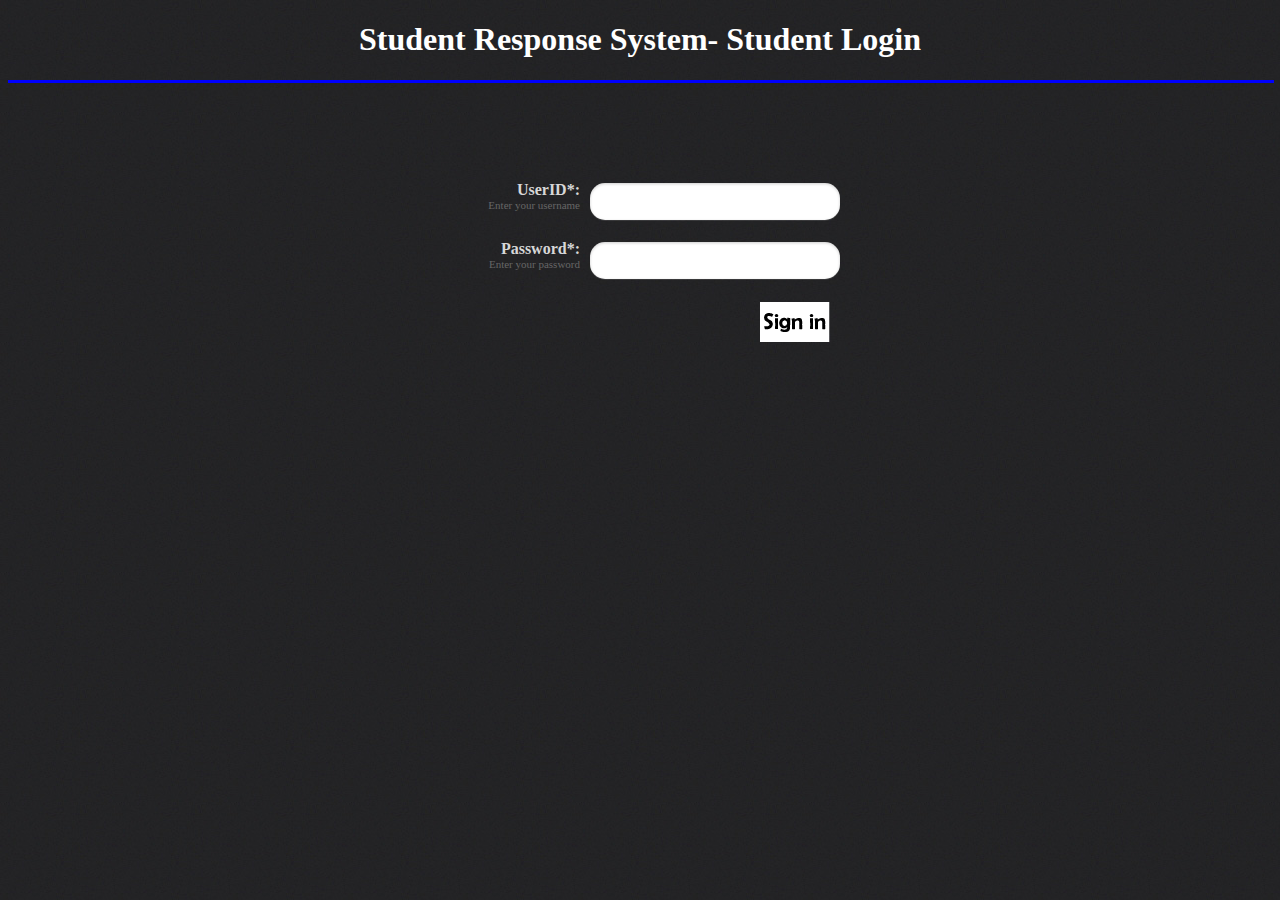
<file: app/login.html>
<!DOCTYPE html PUBLIC "-//W3C//DTD XHTML 1.0 Transitional//EN" "http://www.w3.org/TR/xhtml1/DTD/xhtml1-transitional.dtd">
<html xmlns="http://www.w3.org/1999/xhtml">
<head>
<meta http-equiv="Content-Type" content="text/html; charset=utf-8" />
<title>Student Response System</title>
	<link rel="stylesheet" href="styles.css" media="screen" />

 <script src="validator.js" type="text/javascript"></script>
</head>

<body>
<h1 align="center">Student Response System- Student Login</h1>

<HR size="3" width="100%" color="blue">

<p>&nbsp;</p>
<p>&nbsp; </p>
        <div id="registrationStyle" class="forms">
		<form name="signIn" id="signIn" action="login.php" method="POST">
		
			<label for='userID' id='field'>UserID*: <span class="small"> Enter your username</span></label>
            <div id='signIn_userID_errorloc' class="error_strings"></div>
			<input type='text' name='userID' id='userID' size="8"/> <!Atleast 6 characters, atmost 8>
			<label for='password' id='field'>Password*: <span class="small"> Enter your password</span></label>
            <div id='signIn_password_errorloc' class="error_strings"></div>
			<input type='password' name='password' size="8" id='password'/> <!Atleast 6 characters, atmost 8>
			
            </div>
            <input type="image" id="signInButton" src="images/signInButton.png" name="submit" onmouseover="this.src='images/signInButton_glow.png'" onmouseout="this.src='images/signInButton.png'"/>
        </form>
        
         <script  type="text/javascript">
 		var frmvalidator = new Validator("signIn");
		
		frmvalidator.EnableOnPageErrorDisplay();
    		frmvalidator.EnableMsgsTogether();
		
		
		frmvalidator.addValidation("userID","req","Please enter your email");
		frmvalidator.addValidation("password","req","Please enter a password");
		frmvalidator.addValidation("userID","maxlen=8","userID can be utmost 8 characters");
		frmvalidator.addValidation("userID","minlen=5","userID must be atleast 5 characters");
		frmvalidator.addValidation("password","maxlen=8","password can be utmost 8 characters");
		frmvalidator.addValidation("password","minlen=6","password must be atleast 6 characters");
		frmvalidator.addValidation("password","alphanum");
		</script>


</body>
</html>
</file>
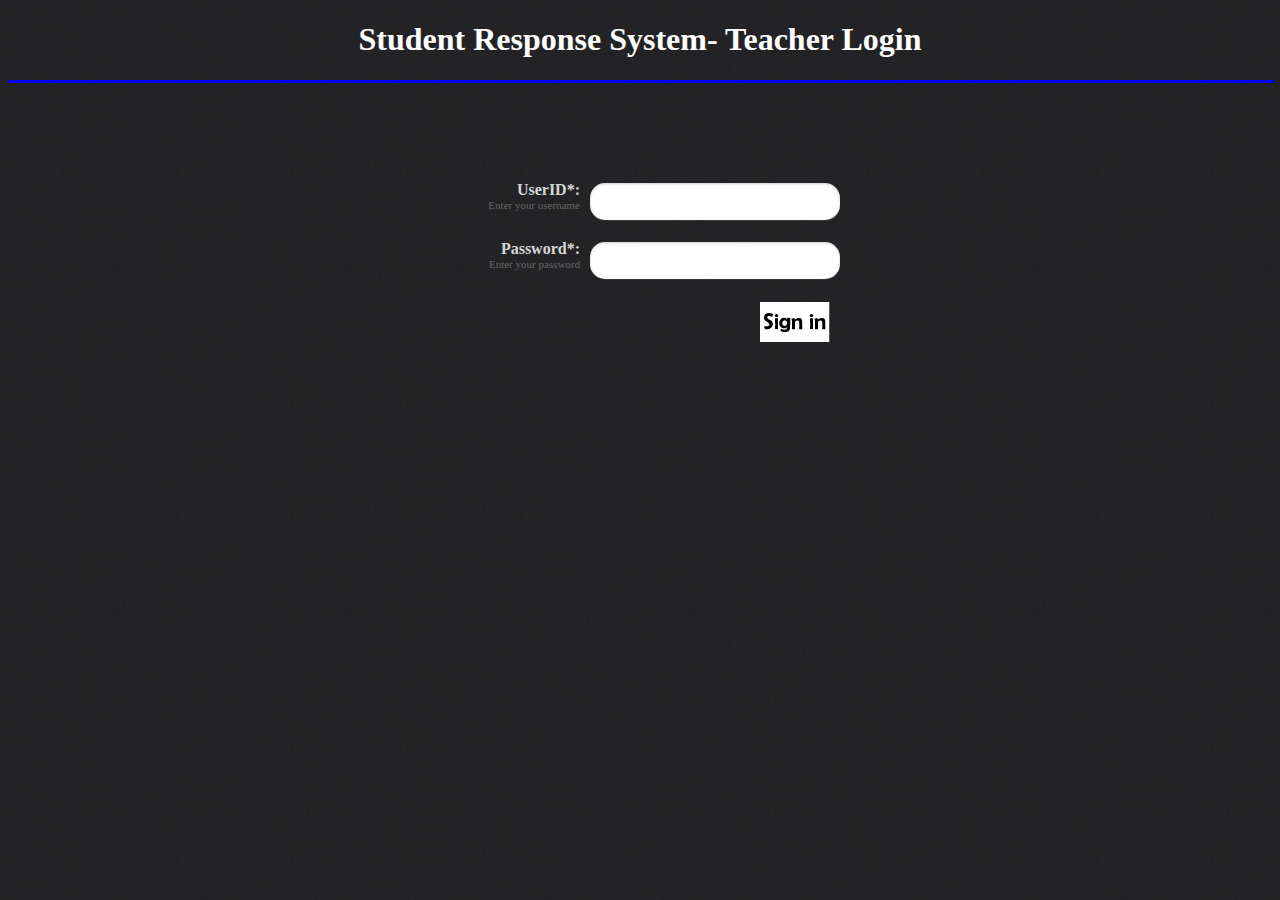
<file: app/teacher/login.html>
<!DOCTYPE html PUBLIC "-//W3C//DTD XHTML 1.0 Transitional//EN" "http://www.w3.org/TR/xhtml1/DTD/xhtml1-transitional.dtd">
<html xmlns="http://www.w3.org/1999/xhtml">
<head>
<meta http-equiv="Content-Type" content="text/html; charset=utf-8" />
<title>Student Response System</title>
	<link rel="stylesheet" href="styles.css" media="screen" />

 <script src="validator.js" type="text/javascript"></script>
</head>

<body>
<h1 align="center">Student Response System- Teacher Login</h1>

<HR size="3" width="100%" color="blue">

<p>&nbsp;</p>
<p>&nbsp; </p>
        <div id="registrationStyle" class="forms">
		<form name="signIn" id="signIn" action="login.php" method="POST">
		
			<label for='userID' id='field'>UserID*: <span class="small"> Enter your username</span></label>
            <div id='signIn_userID_errorloc' class="error_strings"></div>
			<input type='text' name='userID' id='userID' size="8"/> <!Atleast 6 characters, atmost 8>
			<label for='password' id='field'>Password*: <span class="small"> Enter your password</span></label>
            <div id='signIn_password_errorloc' class="error_strings"></div>
			<input type='password' name='password' size="8" id='password'/> <!Atleast 6 characters, atmost 8>
			
            </div>
            <input type="image" id="signInButton" src="images/signInButton.png" name="submit" onmouseover="this.src='images/signInButton_glow.png'" onmouseout="this.src='images/signInButton.png'"/>
        </form>
        
         <script  type="text/javascript">
 		var frmvalidator = new Validator("signIn");
		
		frmvalidator.EnableOnPageErrorDisplay();
    		frmvalidator.EnableMsgsTogether();
		
		
		frmvalidator.addValidation("userID","req","Please enter your email");
		frmvalidator.addValidation("password","req","Please enter a password");
		frmvalidator.addValidation("userID","maxlen=8","userID can be utmost 8 characters");
		frmvalidator.addValidation("userID","minlen=5","userID must be atleast 5 characters");
		frmvalidator.addValidation("password","maxlen=8","password can be utmost 8 characters");
		frmvalidator.addValidation("password","minlen=6","password must be atleast 6 characters");
		frmvalidator.addValidation("password","alphanum");
		</script>


</body>
</html>
</file>
<file: app/styles.css>
@charset "utf-8";
/* CSS Document */


html{
	background:url('images/backgroundColor.jpg');
	/*background-color:#000;*/
	min-height:100%;
	position:relative;
}


BODY { 
	color:#ffffff;
}
A:link {color: white}
A:visited {color: white}
A:active {color: white}
A:hover {color: blue}
#registration input[type="text"] {
    border: 0 none;
    font: 20px arial;
    color: #d7d7d7;
    width:200px;
	height: 25px;
    padding: 6px 15px 6px 35px;
    -webkit-border-radius: 15px;
    -moz-border-radius: 15px;
    border-radius: 15px;

    -webkit-box-shadow: 0 1px 0 rgba(255, 255, 255, 0.1), 0 1px 3px rgba(0, 0, 0, 0.2) inset;
    -moz-box-shadow: 0 1px 0 rgba(255, 255, 255, 0.1), 0 1px 3px rgba(0, 0, 0, 0.2) inset;
    box-shadow: 0 1px 0 rgba(255, 255, 255, 0.1), 0 1px 3px rgba(0, 0, 0, 0.2) inset;
    }

#registration input[type="text"]:focus {
	outline:none;
    font: 20px arial;
    color: #000000;
    width: 200px;
	box-shadow: 0 0 10px #0099FF;
    }
	
#registration input[type="password"] {
    border: 0 none;
    font: 20px arial;
    color: #d7d7d7;
    width:200px;
	height: 25px;
    padding: 6px 15px 6px 35px;
    -webkit-border-radius: 15px;
    -moz-border-radius: 15px;
    border-radius: 15px;
    -webkit-box-shadow: 0 1px 0 rgba(255, 255, 255, 0.1), 0 1px 3px rgba(0, 0, 0, 0.2) inset;
    -moz-box-shadow: 0 1px 0 rgba(255, 255, 255, 0.1), 0 1px 3px rgba(0, 0, 0, 0.2) inset;
    box-shadow: 0 1px 0 rgba(255, 255, 255, 0.1), 0 1px 3px rgba(0, 0, 0, 0.2) inset;
    }

#registration input[type="password"]:focus {
	outline:none;
    font: 20px arial;
    color: #000000;
    width: 200px;
	box-shadow: 0 0 10px #0099FF;
    }


#signIn input[type="text"] {
    border: 0 none;
    font: 20px arial;
    color: #d7d7d7;
    width:200px;
	height: 25px;
    padding: 6px 15px 6px 35px;
    -webkit-border-radius: 15px;
    -moz-border-radius: 15px;
    border-radius: 15px;

    -webkit-box-shadow: 0 1px 0 rgba(255, 255, 255, 0.1), 0 1px 3px rgba(0, 0, 0, 0.2) inset;
    -moz-box-shadow: 0 1px 0 rgba(255, 255, 255, 0.1), 0 1px 3px rgba(0, 0, 0, 0.2) inset;
    box-shadow: 0 1px 0 rgba(255, 255, 255, 0.1), 0 1px 3px rgba(0, 0, 0, 0.2) inset;
    }

#signIn input[type="text"]:focus {
	outline:none;
    font: 20px arial;
    color: #000000;
    width: 200px;
	box-shadow: 0 0 10px #0099FF;
    }
	
#signIn input[type="password"] {
    border: 0 none;
    font: 20px arial;
    color: #d7d7d7;
    width:200px;
	height: 25px;
    padding: 6px 15px 6px 35px;
    -webkit-border-radius: 15px;
    -moz-border-radius: 15px;
    border-radius: 15px;
    -webkit-box-shadow: 0 1px 0 rgba(255, 255, 255, 0.1), 0 1px 3px rgba(0, 0, 0, 0.2) inset;
    -moz-box-shadow: 0 1px 0 rgba(255, 255, 255, 0.1), 0 1px 3px rgba(0, 0, 0, 0.2) inset;
    box-shadow: 0 1px 0 rgba(255, 255, 255, 0.1), 0 1px 3px rgba(0, 0, 0, 0.2) inset;
    }

#signIn input[type="password"]:focus {
	outline:none;
    font: 20px arial;
    color: #000000;
    width: 200px;
	box-shadow: 0 0 10px #0099FF;
    }
	
#field {
    color: #d7d7d7;
}

#submitRegButton{
	margin-top: 580px;
	margin-left: -80px;
		
}

#signInButton{
	margin-top: 100px;
	margin-left: -80px;
	
		
}

.forms{
margin:0 auto;
width:400px;
padding:14px;
}


#registrationStyle label{
display:block;
font-weight:bold;
text-align:right;
width:140px;
float:left;
}

#registrationStyle .small{
color:#666666;
display:block;
font-size:11px;
font-weight:normal;
text-align:right;
width:140px;
}

#registrationStyle input{
float:left;
font-size:12px;
padding:4px 2px;
border:solid 1px #aacfe4;
width:200px;
margin:2px 0 20px 10px;
}

#registrationStyle select{
float:left;
font-size:20px;
padding:4px 2px;
border:solid 1px #aacfe4;
width:250px;
margin:2px 0 20px 10px;
}



#selectStyle{
	float:left;
	border: 0 none;
    font: 20px arial;
    color: #000000;
    width:250px;
	height: 38px;
    padding: 6px 15px 6px 35px;
    -webkit-border-radius: 16px;
    -moz-border-radius: 16px;
    border-radius: 16px;
	
	
	-webkit-appearance: button;
	background-image: url('images/selectDropdown.png');
	background-repeat:no-repeat;
	background-position: center right;
	
	
    -webkit-box-shadow: 0 1px 0 rgba(255, 255, 255, 0.1), 0 1px 3px rgba(0, 0, 0, 0.2) inset;
    -moz-box-shadow: 0 1px 0 rgba(255, 255, 255, 0.1), 0 1px 3px rgba(0, 0, 0, 0.2) inset;
    box-shadow: 0 1px 0 rgba(255, 255, 255, 0.1), 0 1px 3px rgba(0, 0, 0, 0.2) inset;
}

#selectstyle:focus {
	float:left;
	outline:none;
    font: 20px arial;
    color: #000000;
    width: 250px;
	height:38px;
	box-shadow: 0 0 10px #0099FF;
    }
	
	
	
	




#wrap{
	width:400px;
	margin:0 auto;
	text-align:left;
	margin-top:8px;
	padding:5px;
	background:#fff;
    font-family:AvenirLTStd, Arial, Helvetica, sans-serif;
	font-size:13px;    
    line-height:16px;
}
#wrap .cont_details fieldset,.cont_order fieldset{
	margin:10px;
	padding:20px;
    -moz-border-radius: 10px;
    -webkit-border-radius: 10px;
    -khtml-border-radius: 10px;
    border-radius: 10px;
}
#wrap legend{
	font-size:16px;
	font-family:Georgia, "Times New Roman", Times, serif;
	color:#000;
	font-weight:bold;
	font-style:italic;
    padding-bottom:10px;
}
#wrap .cont_details input{
	margin-bottom:10px;
	color:#000;
}
#wrap .input1:hover,.input1:active{
	
}
#wrap label{
	display:block;
	font-size:12px;
	color:#000;
    font-weight:bold;
}
#wrap label.inlinelabel
{
    display:inline;
}
#wrap .cont_order input{
	margin-bottom:5px;
}
#wrap .cont_order p{
	padding-top:5px;
}

#wrap input[type="radio"]
{
margin-top:8px;
margin-bottom:8px;
}

#wrap input[type="text"]:hover,
#wrap input[type="text"]:active {
background-color: #FAF398;
}

#wrap input#submit
{
margin:10px;
padding-left:20px;
padding-right:20px;
padding-top:10px;
padding-bottom:10px;
}

#wrap div#totalPrice
{
    padding:10px;
    font-weight:bold;
    background-color:#ff0;
}

#wrap label.radiolabel
{
font-weight:normal;
 display:inline;
}
</file>
<file: app/teacher/styles.css>
@charset "utf-8";
/* CSS Document */


html{
	background:url('images/backgroundColor.jpg');
	/*background-color:#000;*/
	min-height:100%;
	position:relative;
}


BODY { 
	color:#ffffff;
}
A:link {color: white}
A:visited {color: white}
A:active {color: white}
A:hover {color: blue}
#registration input[type="text"] {
    border: 0 none;
    font: 20px arial;
    color: #d7d7d7;
    width:200px;
	height: 25px;
    padding: 6px 15px 6px 35px;
    -webkit-border-radius: 15px;
    -moz-border-radius: 15px;
    border-radius: 15px;

    -webkit-box-shadow: 0 1px 0 rgba(255, 255, 255, 0.1), 0 1px 3px rgba(0, 0, 0, 0.2) inset;
    -moz-box-shadow: 0 1px 0 rgba(255, 255, 255, 0.1), 0 1px 3px rgba(0, 0, 0, 0.2) inset;
    box-shadow: 0 1px 0 rgba(255, 255, 255, 0.1), 0 1px 3px rgba(0, 0, 0, 0.2) inset;
    }

#registration input[type="text"]:focus {
	outline:none;
    font: 20px arial;
    color: #000000;
    width: 200px;
	box-shadow: 0 0 10px #0099FF;
    }
	
#registration input[type="password"] {
    border: 0 none;
    font: 20px arial;
    color: #d7d7d7;
    width:200px;
	height: 25px;
    padding: 6px 15px 6px 35px;
    -webkit-border-radius: 15px;
    -moz-border-radius: 15px;
    border-radius: 15px;
    -webkit-box-shadow: 0 1px 0 rgba(255, 255, 255, 0.1), 0 1px 3px rgba(0, 0, 0, 0.2) inset;
    -moz-box-shadow: 0 1px 0 rgba(255, 255, 255, 0.1), 0 1px 3px rgba(0, 0, 0, 0.2) inset;
    box-shadow: 0 1px 0 rgba(255, 255, 255, 0.1), 0 1px 3px rgba(0, 0, 0, 0.2) inset;
    }

#registration input[type="password"]:focus {
	outline:none;
    font: 20px arial;
    color: #000000;
    width: 200px;
	box-shadow: 0 0 10px #0099FF;
    }


#signIn input[type="text"] {
    border: 0 none;
    font: 20px arial;
    color: #d7d7d7;
    width:200px;
	height: 25px;
    padding: 6px 15px 6px 35px;
    -webkit-border-radius: 15px;
    -moz-border-radius: 15px;
    border-radius: 15px;

    -webkit-box-shadow: 0 1px 0 rgba(255, 255, 255, 0.1), 0 1px 3px rgba(0, 0, 0, 0.2) inset;
    -moz-box-shadow: 0 1px 0 rgba(255, 255, 255, 0.1), 0 1px 3px rgba(0, 0, 0, 0.2) inset;
    box-shadow: 0 1px 0 rgba(255, 255, 255, 0.1), 0 1px 3px rgba(0, 0, 0, 0.2) inset;
    }

#signIn input[type="text"]:focus {
	outline:none;
    font: 20px arial;
    color: #000000;
    width: 200px;
	box-shadow: 0 0 10px #0099FF;
    }
	
#signIn input[type="password"] {
    border: 0 none;
    font: 20px arial;
    color: #d7d7d7;
    width:200px;
	height: 25px;
    padding: 6px 15px 6px 35px;
    -webkit-border-radius: 15px;
    -moz-border-radius: 15px;
    border-radius: 15px;
    -webkit-box-shadow: 0 1px 0 rgba(255, 255, 255, 0.1), 0 1px 3px rgba(0, 0, 0, 0.2) inset;
    -moz-box-shadow: 0 1px 0 rgba(255, 255, 255, 0.1), 0 1px 3px rgba(0, 0, 0, 0.2) inset;
    box-shadow: 0 1px 0 rgba(255, 255, 255, 0.1), 0 1px 3px rgba(0, 0, 0, 0.2) inset;
    }

#signIn input[type="password"]:focus {
	outline:none;
    font: 20px arial;
    color: #000000;
    width: 200px;
	box-shadow: 0 0 10px #0099FF;
    }
	
#field {
    color: #d7d7d7;
}

#submitRegButton{
	margin-top: 580px;
	margin-left: -80px;
		
}

#signInButton{
	margin-top: 100px;
	margin-left: -80px;
	
		
}

.forms{
margin:0 auto;
width:400px;
padding:14px;
}


#registrationStyle label{
display:block;
font-weight:bold;
text-align:right;
width:140px;
float:left;
}

#registrationStyle .small{
color:#666666;
display:block;
font-size:11px;
font-weight:normal;
text-align:right;
width:140px;
}

#registrationStyle input{
float:left;
font-size:12px;
padding:4px 2px;
border:solid 1px #aacfe4;
width:200px;
margin:2px 0 20px 10px;
}

#registrationStyle select{
float:left;
font-size:20px;
padding:4px 2px;
border:solid 1px #aacfe4;
width:250px;
margin:2px 0 20px 10px;
}



#selectStyle{
	float:left;
	border: 0 none;
    font: 20px arial;
    color: #000000;
    width:250px;
	height: 38px;
    padding: 6px 15px 6px 35px;
    -webkit-border-radius: 16px;
    -moz-border-radius: 16px;
    border-radius: 16px;
	
	
	-webkit-appearance: button;
	background-image: url('images/selectDropdown.png');
	background-repeat:no-repeat;
	background-position: center right;
	
	
    -webkit-box-shadow: 0 1px 0 rgba(255, 255, 255, 0.1), 0 1px 3px rgba(0, 0, 0, 0.2) inset;
    -moz-box-shadow: 0 1px 0 rgba(255, 255, 255, 0.1), 0 1px 3px rgba(0, 0, 0, 0.2) inset;
    box-shadow: 0 1px 0 rgba(255, 255, 255, 0.1), 0 1px 3px rgba(0, 0, 0, 0.2) inset;
}

#selectstyle:focus {
	float:left;
	outline:none;
    font: 20px arial;
    color: #000000;
    width: 250px;
	height:38px;
	box-shadow: 0 0 10px #0099FF;
    }
	
	
	
	




#wrap{
	width:400px;
	margin:0 auto;
	text-align:left;
	margin-top:8px;
	padding:5px;
	background:#fff;
    font-family:AvenirLTStd, Arial, Helvetica, sans-serif;
	font-size:13px;    
    line-height:16px;
}
#wrap .cont_details fieldset,.cont_order fieldset{
	margin:10px;
	padding:20px;
    -moz-border-radius: 10px;
    -webkit-border-radius: 10px;
    -khtml-border-radius: 10px;
    border-radius: 10px;
}
#wrap legend{
	font-size:16px;
	font-family:Georgia, "Times New Roman", Times, serif;
	color:#000;
	font-weight:bold;
	font-style:italic;
    padding-bottom:10px;
}
#wrap .cont_details input{
	margin-bottom:10px;
	color:#000;
}
#wrap .input1:hover,.input1:active{
	
}
#wrap label{
	display:block;
	font-size:12px;
	color:#000;
    font-weight:bold;
}
#wrap label.inlinelabel
{
    display:inline;
}
#wrap .cont_order input{
	margin-bottom:5px;
}
#wrap .cont_order p{
	padding-top:5px;
}

#wrap input[type="radio"]
{
margin-top:8px;
margin-bottom:8px;
}

#wrap input[type="text"]:hover,
#wrap input[type="text"]:active {
background-color: #FAF398;
}

#wrap input#submit
{
margin:10px;
padding-left:20px;
padding-right:20px;
padding-top:10px;
padding-bottom:10px;
}

#wrap div#totalPrice
{
    padding:10px;
    font-weight:bold;
    background-color:#ff0;
}

#wrap label.radiolabel
{
font-weight:normal;
 display:inline;
}
</file>
